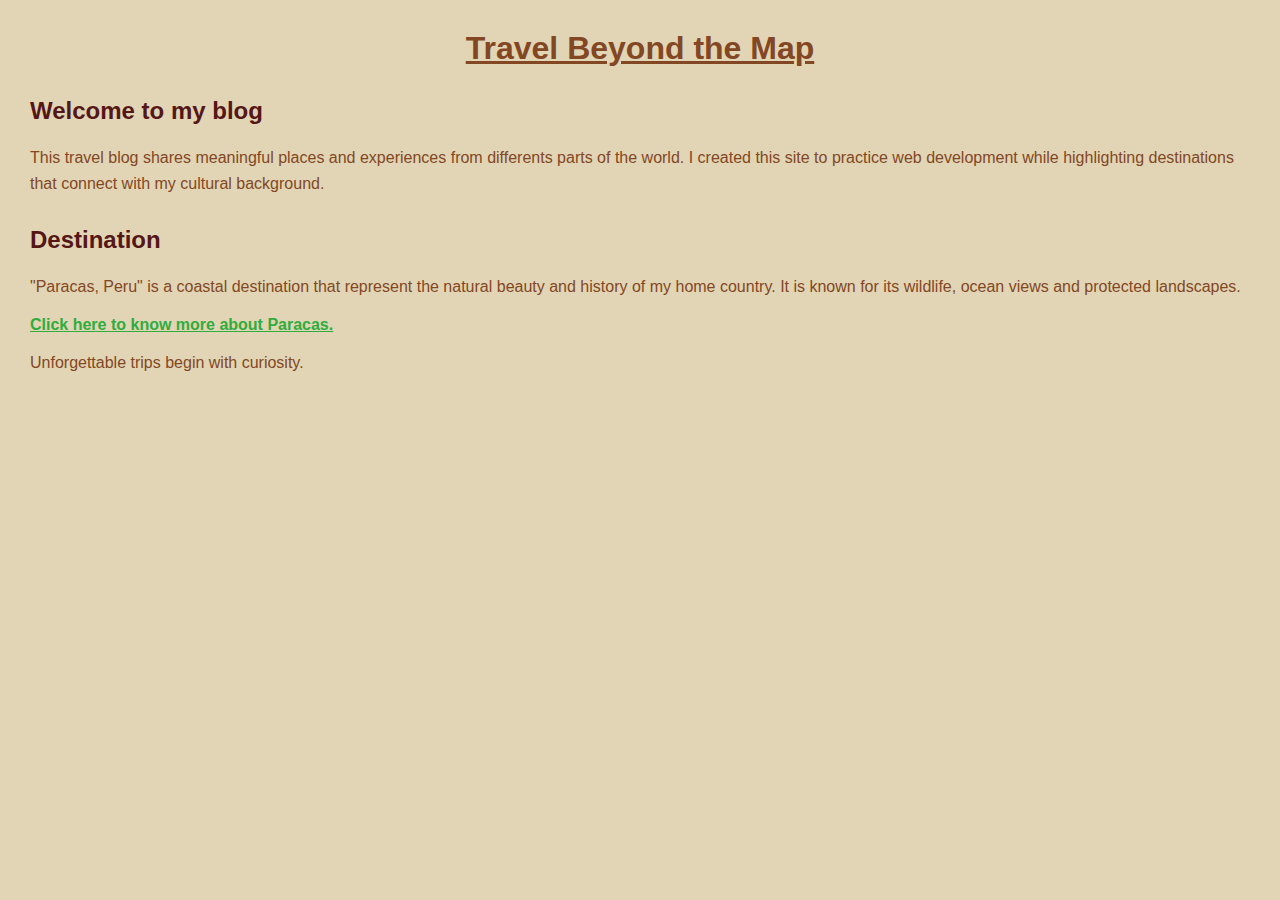
<file: index.html>
<!DOCTYPE html>
<!--
Name:IsabelBarboza
Date:01/30/2026
CSC372-01
Website for Main Page.
-->

<html lang="en">
    
    <head>
        <meta charset="utf-8">
        <title>Travel Blog</title>
        <link rel="stylesheet" href="index.css">
        <link rel="icon" type="image/png" href="images/favicon.png">
    </head>

    <body>

        <header>
        <h1>Travel Beyond the Map</h1>
        </header>
        
        <main>
            <section>
                <h2>Welcome to my blog</h2>
                <p>This travel blog shares meaningful places and experiences from differents parts of the world. I created this site to practice web development while highlighting destinations that connect with my cultural background.</p>
            </section>  
            
            <section>
                <h2>Destination</h2>
                <p>"Paracas, Peru" is a coastal destination that represent the natural beauty and history of my home country. It is known for its wildlife, ocean views and protected landscapes. </p>
                <a href="destination.html">Click here to know more about Paracas.</a>
            </section>
        </main>    
        
        <footer> 
            <p> Unforgettable trips begin with curiosity. </p>
        </footer>
 
    </body>
    
</html>
</file>
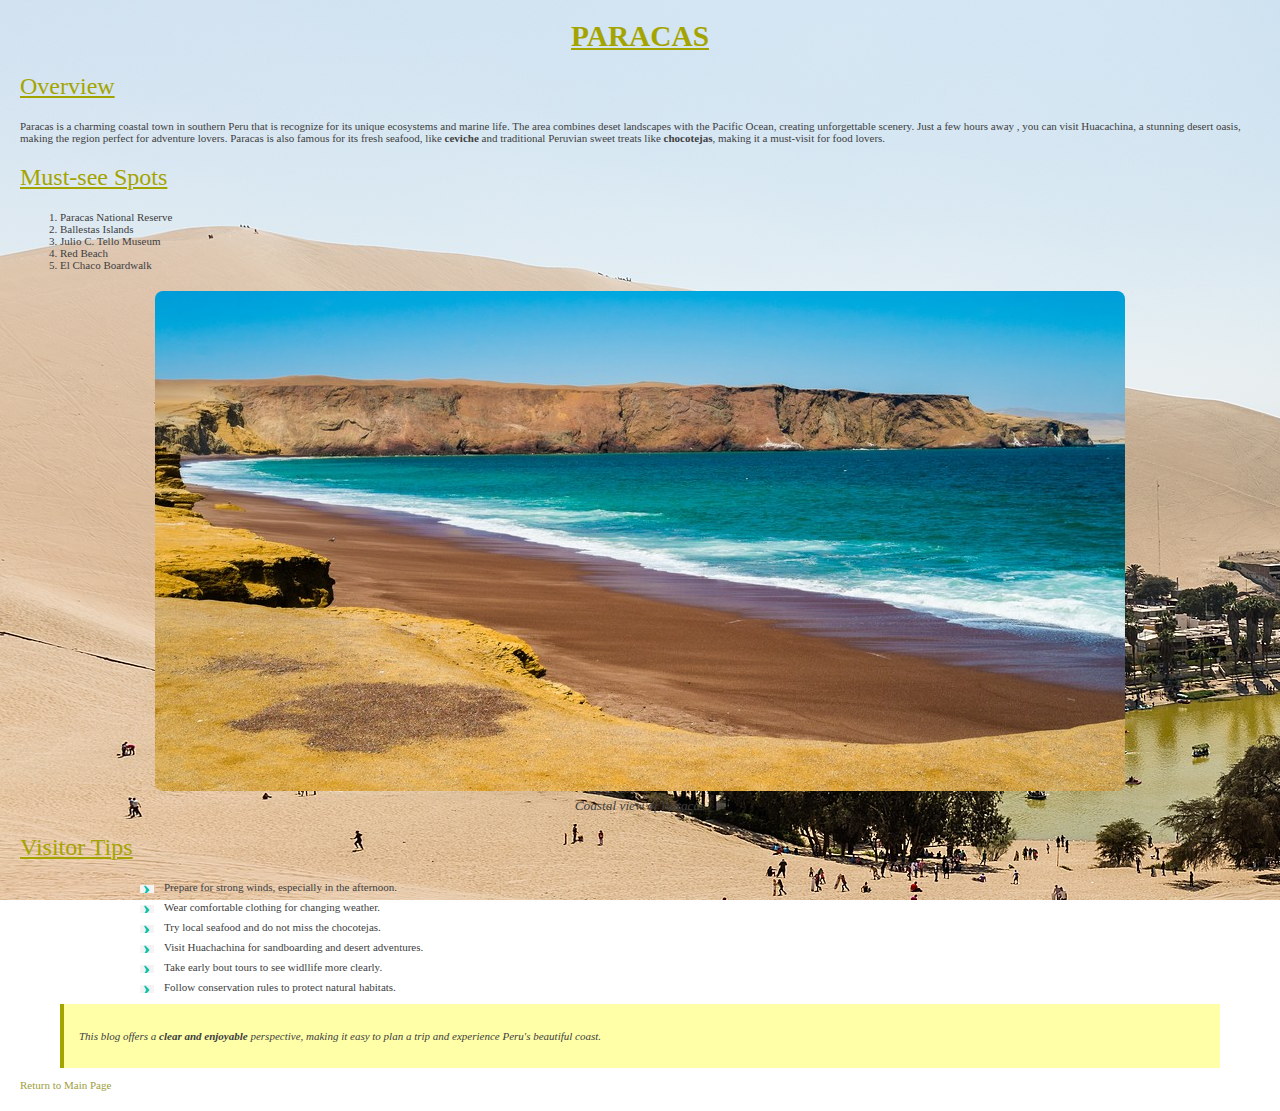
<file: destination.html>
<!DOCTYPE html>
<!--
Name:IsabelBarboza
Date:01/30/2026
CSC372-01
Website for Paracas

Extra features: Visitor tips bullets with small image, Favicon and Must-See section with tooltips.
-->

<html lang="en">
    
    <head>
        <meta charset="utf-8">
        <title>PARACAS</title>
        <link rel="stylesheet" href="style.css">
        <link rel="icon" type="image/png" href="images/favicon.png">
    </head>

    <body>
        <h1>PARACAS</h1>
        <h2>Overview</h2>
        <p>Paracas is a charming coastal town in southern Peru that is recognize for its unique ecosystems and marine life. The area combines deset landscapes with the Pacific Ocean, creating unforgettable scenery. Just a few hours away , you can visit Huacachina, a stunning desert oasis, making the region perfect for adventure lovers. Paracas is also famous for its fresh seafood, like <strong>ceviche</strong> and traditional Peruvian sweet treats like <strong>chocotejas</strong>, making it a must-visit for food lovers. </p>
        
        <h2>Must-see Spots</h2>
            <ol>
                <li><span title="Open daily 8am-4pm"> Paracas National Reserve</span></li>
                <li><span title="Open daily 8am-2pm"> Ballestas Islands</span></li>
                <li><span title="Open daily 9am-5pm"> Julio C. Tello Museum</span></li>
                <li><span title="Open daily 7am-6pm"> Red Beach</span></li>
                <li><span title="Open daily 24 hours"> El Chaco Boardwalk</span></li>
            </ol>
            
            <figure>
                <img src="images/Paracas-paradise.jpg" alt=" Paracas coastal landscape">
                <figcaption>Coastal view of Paracas</figcaption>
            </figure> 
            
        <h2>Visitor Tips</h2>
            <ul class="visitor-tips">

                <li>Prepare for strong winds, especially in the afternoon. </li>
                <li>Wear comfortable clothing for changing weather. </li>
                <li>Try local seafood and do not miss the chocotejas. </li>
                <li>Visit Huachachina for sandboarding and desert adventures. </li>
                <li>Take early bout tours to see widllife more clearly. </li>
                <li>Follow conservation rules to protect natural habitats. </li>
            </ul>

            <blockquote>
                <p>
                    <em>
                      This blog offers a <strong>clear and enjoyable</strong> perspective, making it easy to plan a trip and experience Peru's beautiful coast. 
                    </em>
                </p>
            </blockquote>

            <a href="index.html">Return to Main Page</a>    
            
    </body>
</html>
</file>
<file: index.css>
/*
Name:IsabelBarboza
Date:01/30/2026
CSC372-01
Styles for index website.
*/

body {
    font-family: Arial, Helvetica, sans-serif;
    background-color: rgb(225, 213, 181);
    color: rgb(131, 71, 36);
    margin: 30px;
}

h1 {
    text-align: center;
    text-decoration: underline;
}

h2 {
    color:rgb(85, 22, 22);
    margin-top: 30px;
}

p{
    line-height: 1.6;
}

a{
    color: rgb(48, 173, 62);
    font-weight: bold;
    text-decoration: underline;
}
</file>
<file: style.css>
/*
Name:IsabelBarboza
Date:01/30/2026
CSC372-01
Styles for Paracas website
*/

body{
    background-color: white;
    background-image: url("images/Huacachina.JPG");
    background-repeat: repeat;
    background-attachment: fixed;
    color:#404040;
    font-family: Georgia, Garamond, serif;
    font-size: 11px;
    margin: 20px;
}

h1{
    text-align: center;
    font-size: 22pt;
    font-weight: bold;
    text-decoration: underline;
    color: #a4a400;
}

h2 {
    text-align: left;
    font-size: 18pt;
    font-weight: normal;
    text-decoration: underline;
    color: #a4a400;
    margin-top: 20px;
}

a {
    color:#a0a040;
    text-decoration: none;
}

a:hover {
    text-decoration: underline;
}

.visitor-tips {
    list-style: none;
    margin-left: 40px;
}

.visitor-tips li {
    background-image: url("images/bullet.png");
    background-repeat: no-repeat;
    background-size: 14px auto;
    background-position: 0 4px;
    margin-bottom: 8px;
    margin-left: 40px;
    padding-left: 24px;
    
}

blockquote {
    background-color: #ffffa8;
    font-style: italic;
    margin-left: 40px;
    padding: 15px;
    border-left: 4px solid #a4a400;
}

figure {
    margin: 20px 0;
    text-align: center;
}

figcaption {
     font-size: 10pt;
    font-style: italic;
    color: #404040;
    margin-top: 5px;
}

ol li{
   
    cursor: help;
    
}

img {
    max-width: 80%;
    height: auto;
    border-radius: 8px;
}

footer {
    text-align: center;
    margin-top: 40px;
    font-size: 9pt;
    color: #404040;
}
</file>
